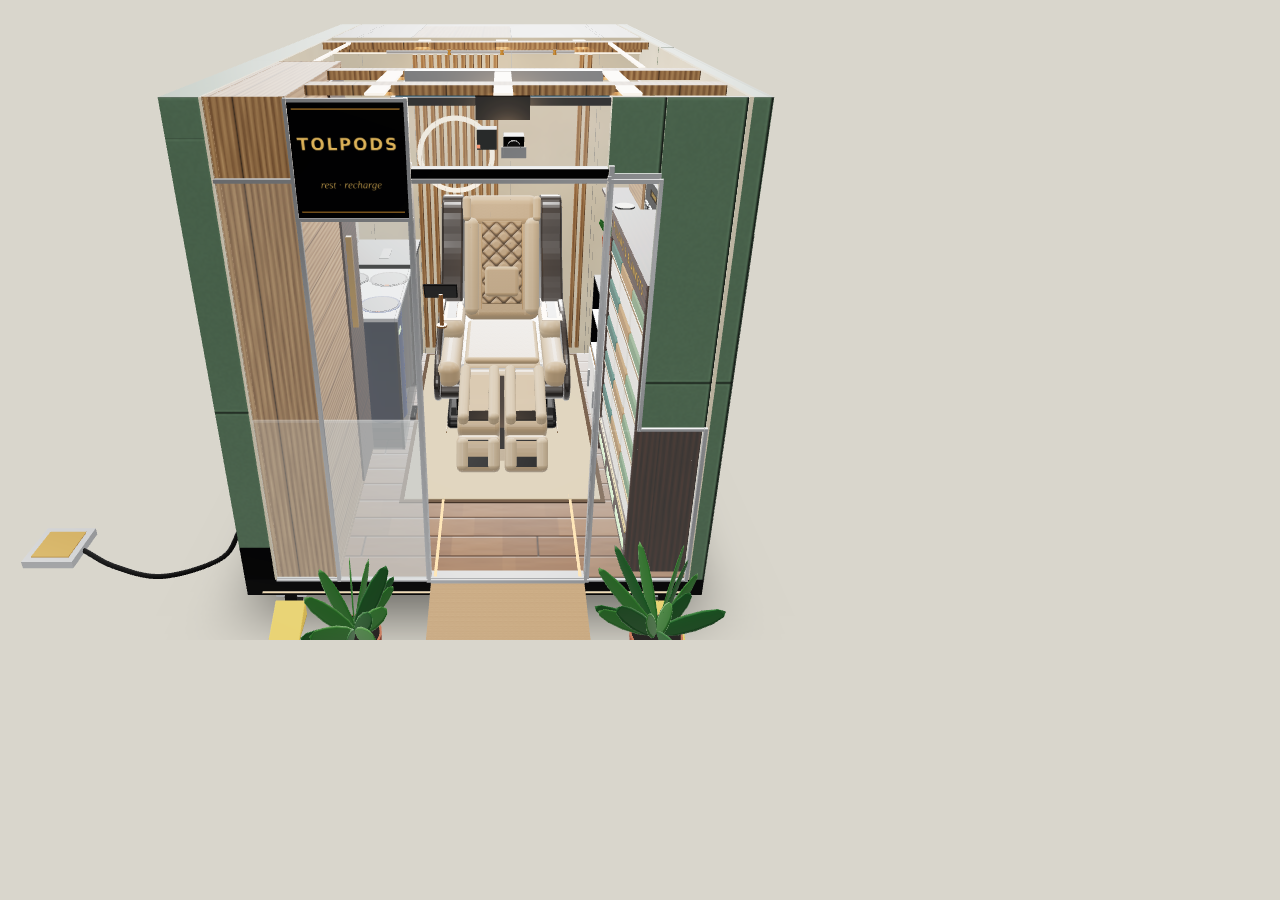
<file: tools/cabin-view.html>
<!doctype html><meta charset="utf-8"><title>cabin view (dev tool)</title>
<script type="importmap">{ "imports": { "three": "../js/vendor/three.module.js", "three/addons/": "../js/vendor/addons/" } }</script>
<body style="margin:0;background:#d9d6cc"><canvas id="c" width="1000" height="640"></canvas>
<script type="module">
// Dev tool: ?pos=x,y,z&look=x,y,z (plan inches: x right, y toward the entrance, z up) &rigs=snack,premium &roof=0
import * as THREE from 'three';
import { RoomEnvironment } from 'three/addons/environments/RoomEnvironment.js';
import { buildPod } from '../js/pod.js';
const q = new URLSearchParams(location.search), v = (k, d) => (q.get(k) || d).split(',').map(Number);
const r = new THREE.WebGLRenderer({ canvas: document.getElementById('c'), antialias: true }); r.toneMapping = THREE.ACESFilmicToneMapping;
const scene = new THREE.Scene(); scene.background = new THREE.Color(0xd9d6cc);
const pm = new THREE.PMREMGenerator(r); scene.environment = pm.fromScene(new RoomEnvironment(), 0.04).texture;
const sun = new THREE.DirectionalLight(0xffffff, 1.2); sun.position.set(200, 300, 150); scene.add(sun);
const pod = buildPod(); scene.add(pod.root); pod.api.setPerson(false);
if (q.get('roof') !== '1') pod.api.setRoof(false);
for (const n of (q.get('rigs') || '').split(',').filter(Boolean)) { pod.api.rigs[n].t = pod.api.rigs[n].target = 1; pod.api.rigs[n].apply(1); }
const w = (a) => new THREE.Vector3(a[0], a[2], -a[1]);
const cam = new THREE.PerspectiveCamera(+(q.get('fov') || 45), 1000 / 640, 0.5, 3000); cam.position.copy(w(v('pos', '40,260,110'))); cam.lookAt(w(v('look', '40,120,45')));
r.render(scene, cam); document.title = 'done';
</script>
</file>
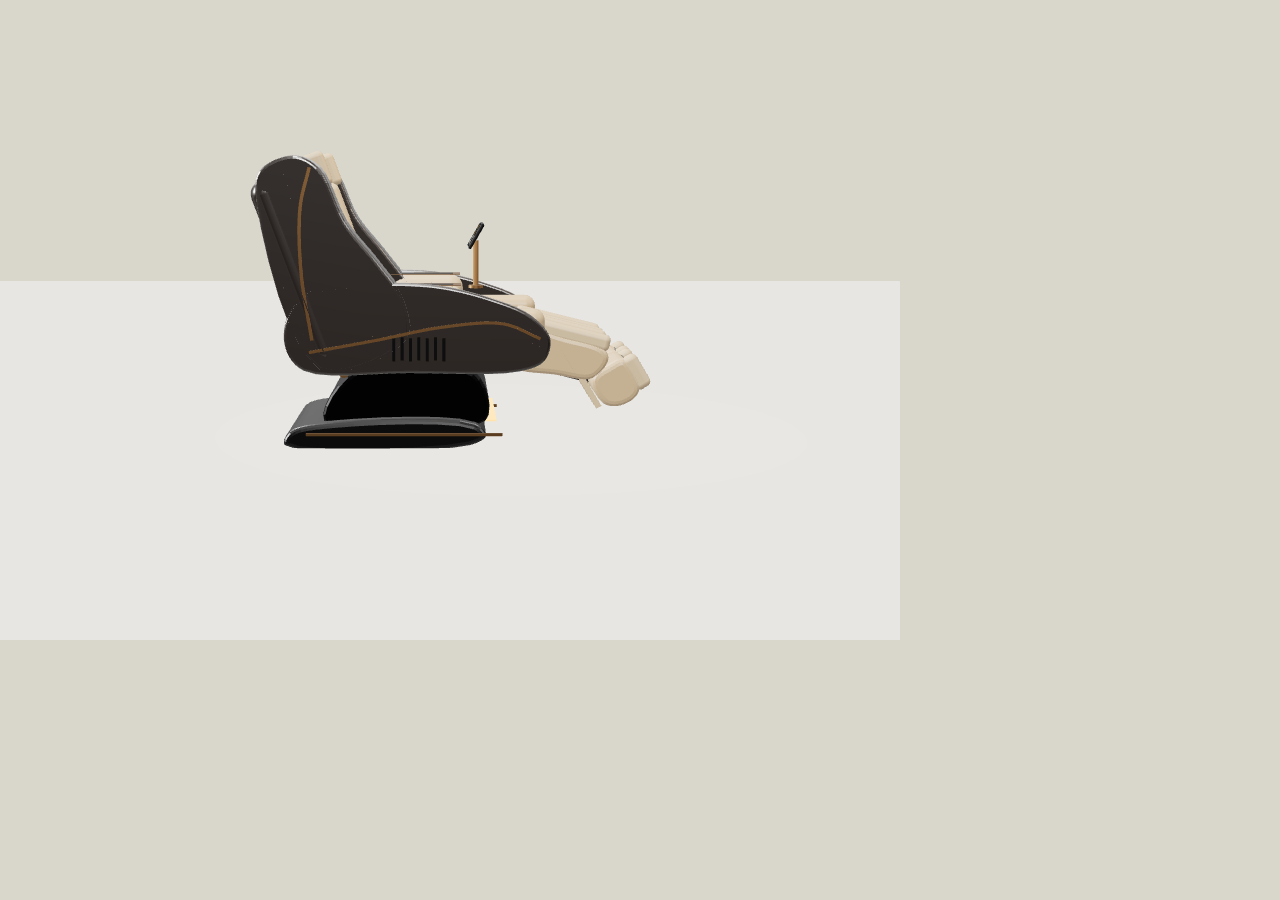
<file: tools/chair-view.html>
<!doctype html><meta charset="utf-8"><title>chair view (dev tool)</title>
<script type="importmap">{ "imports": { "three": "../js/vendor/three.module.js", "three/addons/": "../js/vendor/addons/" } }</script>
<body style="margin:0;background:#d9d6cc"><canvas id="c" width="900" height="640"></canvas>
<script type="module">
import * as THREE from 'three';
import { RoomEnvironment } from 'three/addons/environments/RoomEnvironment.js';
import { buildPod } from '../js/pod.js';
import { SPEC as S } from '../js/spec.js';
const q = new URLSearchParams(location.search), t = +(q.get('t') ?? 0.45), x = +(q.get('x') ?? 0), view = q.get('view') || 'side', desk = +(q.get('desk') ?? 0);
const r = new THREE.WebGLRenderer({ canvas: document.getElementById('c'), antialias: true }); r.toneMapping = THREE.ACESFilmicToneMapping; r.shadowMap.enabled = false;
const scene = new THREE.Scene(); scene.background = new THREE.Color(0xd9d6cc);
const pm = new THREE.PMREMGenerator(r); scene.environment = pm.fromScene(new RoomEnvironment(), 0.04).texture;
const sun = new THREE.DirectionalLight(0xffffff, 1.6); sun.position.set(200, 300, 150); scene.add(sun);
const pod = buildPod(); scene.add(pod.root);
pod.root.traverse((o) => { if (o.isMesh && !o.name.startsWith('chair')) o.visible = false; });
const floor = new THREE.Mesh(new THREE.PlaneGeometry(600, 600).rotateX(-Math.PI / 2), new THREE.MeshStandardMaterial({ color: 0xcfcabd, roughness: 1 })); scene.add(floor);
pod.api.setPerson(false);
const A = pod.api; A.rigs.chair.t = A.rigs.chair.target = t; A.rigs.legext.t = A.rigs.legext.target = x; A.rigs.chair.apply(); if (desk) { A.rigs.desk.t = A.rigs.desk.target = 1; A.rigs.desk.apply(1); }
// chair centre in world: plan (centreX, y, z) -> (x, z, -y)
const cx = S.chair.centreX, cy = S.chair.headY + 35;
const target = new THREE.Vector3(cx, 22, -cy);
const cam = new THREE.PerspectiveCamera(30, 900 / 640, 1, 2000);
const D = 230; const dirs = { side: [1, 0.12, 0], front: [0, 0.2, -1], rear: [0, 0.2, 1], iso: [0.8, 0.5, -0.8], isoR: [-0.8, 0.5, -0.8], top: [0.01, 1, 0] };
const d = dirs[view]; const n = Math.hypot(...d); cam.position.set(target.x + D * d[0] / n, target.y + D * d[1] / n, target.z + D * d[2] / n); cam.lookAt(target);
r.render(scene, cam); document.title = 'done';
</script>
</file>
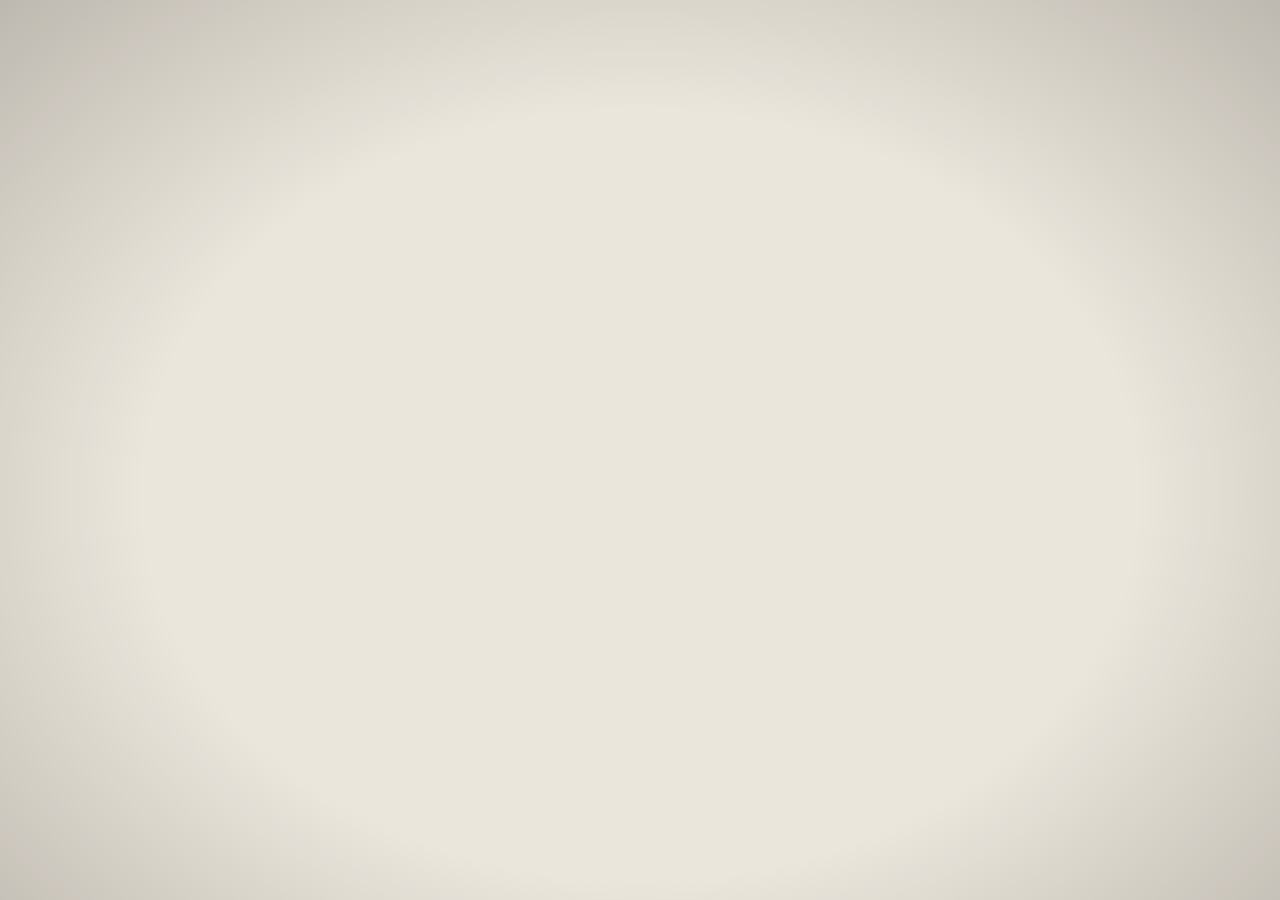
<file: video/promo.html>
<!doctype html>
<html lang="en">
<head>
<meta charset="utf-8">
<title>Tolpods promo (frame renderer)</title>
<link rel="stylesheet" href="../css/style.css">
<script type="importmap">{ "imports": { "three": "../js/vendor/three.module.js", "three/addons/": "../js/vendor/addons/" } }</script>
<style>
  html, body { margin: 0; width: 100%; height: 100%; overflow: hidden; background: #ebe6dc; }
  #stage { position: fixed; inset: 0; } #c { width: 100%; height: 100%; display: block; }
  .ov { position: fixed; inset: 0; pointer-events: none; }
  #dip { background: #ebe6dc; opacity: 0; }
  .card { display: grid; place-content: center; text-align: center; background: #ebe6dc; opacity: 0; color: #232b1f; }
  .card .logo { font: 700 clamp(48px, 9vw, 150px)/1 "DM Sans", sans-serif; letter-spacing: .14em; margin-left: .14em; }
  .card .tag { font: italic 400 clamp(26px, 3.6vw, 64px)/1.2 "Instrument Serif", serif; color: #987347; margin-top: .5em; }
  .card .cta { display: inline-block; margin: 1.4em auto 0; padding: .55em 1.6em; border-radius: 999px; background: #5f7a56; color: #f6f2e9; font: 500 clamp(16px, 1.8vw, 32px) "DM Sans", sans-serif; letter-spacing: .04em; }
  .card .sm { font: 400 clamp(11px, 1.05vw, 19px) "DM Mono", monospace; letter-spacing: .2em; text-transform: uppercase; color: #5f7a56; margin-top: 1.6em; }
  #cap { left: 4.2vw; bottom: 7vh; top: auto; right: auto; opacity: 0; max-width: 46vw; }
  #cap .eb { font: 500 clamp(11px, 1.05vw, 19px) "DM Mono", monospace; letter-spacing: .22em; text-transform: uppercase; color: #f6f2e9; background: #5f7a56; display: inline-block; padding: .45em .9em; border-radius: 999px; }
  #cap .ln { margin-top: .6em; font: italic 400 clamp(28px, 3.5vw, 66px)/1.12 "Instrument Serif", serif; color: #fff; text-shadow: 0 2px 18px rgba(20,24,18,.65), 0 0 2px rgba(20,24,18,.5); }
  #vig { background: radial-gradient(ellipse at 50% 55%, transparent 55%, rgba(30,26,20,.22)); }
</style>
</head>
<body>
<div id="stage"><canvas id="c"></canvas></div>
<div class="ov" id="vig"></div>
<div class="ov" id="cap"><div class="eb" id="capE"></div><div class="ln" id="capL"></div></div>
<div class="ov" id="dip"></div>
<div class="ov card" id="intro"><div><div class="logo">TOLPODS</div><div class="tag">rest &middot; recharge</div></div></div>
<div class="ov card" id="outro"><div><div class="logo">TOLPODS</div><div class="tag">rest &middot; recharge</div><div class="cta">Reserve a pod</div><div class="sm">Private rest pods for busy terminals</div></div></div>
<script type="module" src="promo.js"></script>
</body>
</html>
</file>
<file: css/style.css>
/* ---------- fonts (self-hosted, see fonts/LICENSES.txt) ---------- */
@font-face { font-family: "DM Sans"; src: url("../fonts/dm-sans-latin-wght-normal.woff2") format("woff2"); font-weight: 100 1000; font-style: normal; font-display: swap; }
@font-face { font-family: "Instrument Serif"; src: url("../fonts/instrument-serif-latin-400-italic.woff2") format("woff2"); font-weight: 400; font-style: italic; font-display: swap; }
@font-face { font-family: "Instrument Serif"; src: url("../fonts/instrument-serif-latin-400-normal.woff2") format("woff2"); font-weight: 400; font-style: normal; font-display: swap; }
@font-face { font-family: "DM Mono"; src: url("../fonts/dm-mono-latin-400-normal.woff2") format("woff2"); font-weight: 400; font-style: normal; font-display: swap; }
@font-face { font-family: "DM Mono"; src: url("../fonts/dm-mono-latin-500-normal.woff2") format("woff2"); font-weight: 500; font-style: normal; font-display: swap; }
@font-face { font-family: "IBM Plex Mono"; src: url("../fonts/ibm-plex-mono-latin-400-normal.woff2") format("woff2"); font-weight: 400; font-style: normal; font-display: swap; }

@font-face { font-family: "Outfit"; src: url("../fonts/outfit-latin-wght-normal.woff2") format("woff2"); font-weight: 100 900; font-style: normal; font-display: swap; }
@font-face { font-family: "Geist"; src: url("../fonts/geist-latin-wght-normal.woff2") format("woff2"); font-weight: 100 900; font-style: normal; font-display: swap; }
@font-face { font-family: "Geist Mono"; src: url("../fonts/geist-mono-latin-wght-normal.woff2") format("woff2"); font-weight: 100 900; font-style: normal; font-display: swap; }

/* ---------- tokens ---------- */
:root {
  --bg: #ebe6dc;          /* warm cream */
  --bg-soft: #f6f2e9;     /* cards, panels */
  --sky: #dde4d2;         /* sage tint surfaces */
  --sky-deep: #c3cfb4;
  --ink: #232b1f;         /* deep green-charcoal: headings and primary text */
  --muted: #62645a;       /* body copy */
  --faint: #8a8878;       /* small labels */
  --rule: #d5cfbf;        /* hairlines */
  --green: #5f7a56;       /* the pod's sage green: buttons, highlights */
  --green-dark: #475d40;
  --accent: #987347;      /* oak brown: italic words, labels */
  --accent-dark: #7a5a35;
  --paper: #faf7f0;       /* text on dark / primary buttons */
  --radius: 16px;
  --display: "DM Sans", system-ui, sans-serif;
  --sans: "DM Sans", system-ui, -apple-system, "Segoe UI", Roboto, sans-serif;
  --serif: "Instrument Serif", Georgia, "Times New Roman", serif;
  --mono: "DM Mono", ui-monospace, "SF Mono", Menlo, Consolas, monospace;
  font-family: var(--sans);
}
* { box-sizing: border-box; }
html { scroll-behavior: smooth; }
body { margin: 0; background: var(--bg); color: var(--ink); line-height: 1.55; -webkit-font-smoothing: antialiased; text-rendering: optimizeLegibility; }
a { color: inherit; text-decoration: none; }
h1, h2, h3 { font-family: var(--display); line-height: 1.02; margin: 0 0 .5em; font-weight: 400; letter-spacing: -.035em; text-wrap: balance; }
h1 { font-weight: 400; letter-spacing: -.04em; }
em { font-family: var(--serif); font-style: italic; font-weight: 400; color: var(--accent); letter-spacing: -.01em; font-size: 1.12em; }
.eyebrow { font-family: var(--mono); font-size: .64rem; letter-spacing: .18em; text-transform: uppercase; color: var(--accent); margin: 0 0 1.6rem; }

/* buttons */
.btn { white-space: nowrap; display: inline-flex; align-items: center; gap: .5rem; padding: .72rem 1.25rem; border-radius: 999px; border: 1px solid rgba(35,43,31,.22);
  background: transparent; color: var(--ink); font: inherit; font-size: .93rem; cursor: pointer; transition: border-color .15s, background .15s, color .15s; }
.btn:hover { border-color: var(--ink); }
.btn.primary { background: var(--green); color: var(--paper); border-color: var(--green); }
.btn.primary:hover { background: var(--green-dark); border-color: var(--green-dark); }
.btn.on { background: var(--green); color: var(--paper); border-color: var(--green); }

/* ---------- landing ---------- */
.nav { position: sticky; top: 0; z-index: 20; display: flex; align-items: center; justify-content: space-between; padding: .9rem clamp(1rem, 4vw, 3rem);
  background: rgba(235,230,220,.9); background: color-mix(in srgb, var(--bg) 86%, transparent); backdrop-filter: blur(10px); border-bottom: 1px solid var(--rule); }
.brand { font-family: var(--mono); font-weight: 500; font-size: .85rem; letter-spacing: .26em; }
.nav nav { display: flex; gap: 1.6rem; align-items: center; font-size: .93rem; color: var(--muted); }
.nav nav a:hover { color: var(--ink); }
.nav nav a.btn.primary { color: var(--paper); }
.hero { display: grid; grid-template-columns: minmax(0, 1fr) minmax(0, 1.2fr); gap: clamp(1.5rem, 4vw, 4rem); align-items: center;
  padding: clamp(2rem, 6vw, 5rem) clamp(1rem, 4vw, 3rem); max-width: 1400px; margin: 0 auto; }
.hero h1 { font-size: clamp(2.7rem, 6.2vw, 5rem); margin-bottom: .35em; }
.hero p.lead { color: var(--muted); font-size: clamp(1.02rem, 1.4vw, 1.2rem); max-width: 30em; margin: 0; }
.actions { display: flex; gap: .8rem; flex-wrap: wrap; margin: 1.8rem 0 2.2rem; }
.viewer { position: relative; aspect-ratio: 4 / 3; border-radius: 22px; overflow: hidden; border: 1px solid var(--rule);
  background: radial-gradient(120% 95% at 50% 25%, #f6f2e9 0%, #d9d2c1 100%); }
.viewer canvas { position: absolute; inset: 0; width: 100%; height: 100%; display: block; touch-action: none; cursor: grab; }
.viewer .poster { position: absolute; inset: 0; width: 100%; height: 100%; object-fit: cover; transition: opacity .6s; }
.viewer.ready .poster { opacity: 0; pointer-events: none; }
.viewer-ui { position: absolute; left: 0; right: 0; bottom: 0; display: flex; justify-content: space-between; align-items: center; gap: .6rem; padding: .7rem .9rem;
  font-family: var(--mono); font-size: .68rem; letter-spacing: .08em; text-transform: uppercase; color: var(--faint); }
.viewer-ui .btn { padding: .35rem .85rem; font-family: var(--mono); font-size: .68rem; letter-spacing: .08em; text-transform: uppercase; background: rgba(246,242,233,.8); }
.fallback { padding: 2rem; color: var(--muted); }
section.block { max-width: 1400px; margin: 0 auto; padding: clamp(2.5rem, 6vw, 5rem) clamp(1rem, 4vw, 3rem); }
section.block > h2 { font-size: clamp(1.9rem, 3.8vw, 3rem); max-width: 18em; }
section.block > p.sub { color: var(--muted); max-width: 38em; margin-bottom: 2.2rem; }
.features { display: grid; grid-template-columns: repeat(auto-fill, minmax(260px, 1fr)); gap: 1px; background: var(--rule); border: 1px solid var(--rule); border-radius: var(--radius); overflow: hidden; }
.card { background: var(--bg); padding: 1.4rem 1.4rem 1.5rem; }
.card h3 { font-size: 1.12rem; letter-spacing: -.02em; margin-bottom: .45rem; }
.card p { margin: 0; color: var(--muted); font-size: .93rem; }
.cta-band { text-align: center; background: var(--green-dark); color: var(--paper); border-radius: 22px; padding: clamp(2.2rem, 5vw, 3.6rem) 1rem; }
.cta-band h2 { color: var(--paper); font-size: clamp(1.8rem, 3.6vw, 2.8rem); }
.cta-band .sub { color: #cfe4f5; }
.cta-band .btn.primary { background: var(--paper); color: var(--green-dark); border-color: var(--paper); }
.cta-band .btn.primary:hover { background: var(--bg); }
footer { text-align: center; color: var(--faint); font-family: var(--mono); font-size: .68rem; letter-spacing: .14em; text-transform: uppercase; padding: 2rem 1rem 3rem; }
@media (max-width: 900px) { .hero { grid-template-columns: 1fr; } .nav nav a:not(.btn) { display: none; } .viewer { aspect-ratio: 1 / 1; } }

/* ---------- merged tolpods.com content ---------- */
.stats { display: flex; gap: clamp(1.2rem, 3vw, 2.4rem); margin: 2.2rem 0 0; padding-top: 1.2rem; border-top: 1px solid var(--rule); }
.stats dt { font-family: var(--serif, inherit); font-size: 1.7rem; letter-spacing: -.02em; }
.stats dd { margin: 0; color: var(--muted); font-size: .82rem; }
section.block.locs { padding-top: 0; padding-bottom: 0; }
.board { list-style: none; margin: 0; padding: 0; border-top: 1px solid var(--rule); border-bottom: 1px solid var(--rule); }
.board li { display: grid; grid-template-columns: 4.5rem 1fr auto; gap: 1rem; align-items: baseline; padding: .85rem 0; }
.board li + li { border-top: 1px solid var(--rule); }
.board .code { font-family: var(--mono); letter-spacing: .14em; color: var(--accent-dark); }
.board .st { font-family: var(--mono); font-size: .66rem; letter-spacing: .1em; text-transform: uppercase; color: var(--faint); }
.board .st.live { color: var(--accent-dark); }
.features.headline { margin-bottom: 2.4rem; }
.subhead { font-size: 1.1rem; margin: 0 0 .9rem; color: var(--muted); font-weight: 500; }
.steps { list-style: none; margin: 2rem 0 0; padding: 0; display: grid; grid-template-columns: repeat(auto-fit, minmax(210px, 1fr)); gap: 0; counter-reset: s; border-top: 1px solid var(--ink); }
.steps li { counter-increment: s; padding: 1.2rem 1.2rem 0 0; display: grid; gap: .3rem; }
.steps li::before { content: counter(s, decimal-leading-zero); font-family: var(--mono); font-size: .7rem; color: var(--green); letter-spacing: .12em; }
.steps b { font-size: 1.1rem; letter-spacing: -.02em; font-weight: 500; }
.steps span { color: var(--muted); font-size: .93rem; }
.waitband { display: grid; grid-template-columns: 1fr auto; gap: 1.5rem 3rem; align-items: center; border: 1px solid var(--rule); border-radius: 22px; background: var(--bg-soft); padding: clamp(1.4rem, 3vw, 2.2rem); }
.waitband h2 { font-size: clamp(1.5rem, 2.8vw, 2.1rem); margin: 0 0 .3rem; }
.waitband .sub { margin: 0; color: var(--muted); max-width: 32em; }
.wrow { display: flex; gap: .5rem; flex-wrap: wrap; }
input, textarea { font: inherit; color: var(--ink); background: var(--paper); border: 1px solid var(--rule); border-radius: 12px; padding: .7rem .9rem; min-width: 0; }
input:focus, textarea:focus { outline: 2px solid var(--accent); outline-offset: 1px; }
.thanks { grid-column: 1 / -1; margin: 0; color: var(--accent-dark); }
.contact { display: grid; grid-template-columns: 1fr 1fr; gap: 1rem; max-width: 720px; margin-top: 1.6rem; }
.contact label { display: grid; gap: .35rem; font-size: .85rem; color: var(--muted); }
.contact .full, .contact .btn, .contact .thanks { grid-column: 1 / -1; }
.contact .btn { justify-self: start; }
.site-foot { text-align: left; max-width: 1400px; margin: 0 auto; padding: 2.5rem clamp(1rem, 4vw, 3rem) 2.5rem; border-top: 1px solid var(--rule); text-transform: none; letter-spacing: 0; font-family: inherit; font-size: .9rem; color: var(--muted); }
.fcols { display: grid; grid-template-columns: 2fr 1fr 1fr; gap: 2rem; }
.fcols b { display: block; color: var(--ink); font-family: var(--mono); letter-spacing: .2em; font-size: .72rem; margin-bottom: .6rem; }
.fcols p { margin: 0; }
.legal { margin-top: 2rem; font-family: var(--mono); font-size: .66rem; letter-spacing: .1em; color: var(--faint); }
@media (max-width: 700px) { .waitband, .contact, .fcols { grid-template-columns: 1fr; } .board li { grid-template-columns: 3.5rem 1fr; } .board .st { grid-column: 2; } }

/* subtle reveal (only when JS has marked the page) */
.rv .board li, .rv .steps li { opacity: 0; transform: translateY(10px); transition: opacity .6s ease, transform .6s ease; transition-delay: calc(var(--i, 0) * 90ms); }
.rv .board.in li, .rv .steps.in li { opacity: 1; transform: none; }
.rv .steps { border-top-color: transparent; background: linear-gradient(var(--ink), var(--ink)) top left / 0% 1px no-repeat; transition: background-size .9s ease; }
.rv .steps.in { background-size: 100% 1px; }
@media (prefers-reduced-motion: reduce) { .rv .board li, .rv .steps li { opacity: 1; transform: none; transition: none; } .rv .steps { background-size: 100% 1px; transition: none; } }
/* ---------- explorer ---------- */
.topbar .reserve { margin-left: auto; background: var(--green); color: var(--paper); border-radius: 999px; padding: .45rem 1rem; font-size: .85rem; }
.topbar .reserve:hover { background: var(--green-dark); }
body.explorer { overflow: hidden; height: 100vh; height: 100dvh; --dock-w: 296px; }
body.explorer.dock-closed { --dock-w: 0px; }
#stage { position: fixed; top: 0; bottom: 0; right: 0; left: var(--dock-w); }      /* the 3D view sits beside the sidebar */
#c { width: 100%; height: 100%; display: block; touch-action: none; }
.topbar { position: fixed; top: 0; left: 0; right: 0; z-index: 10; display: flex; align-items: center; gap: .8rem; padding: .6rem .8rem; pointer-events: none; }
.topbar > * { pointer-events: auto; }
.topbar .back { background: rgba(246,242,233,.9); border: 1px solid var(--rule); border-radius: 999px; padding: .45rem .95rem; font-size: .85rem; backdrop-filter: blur(8px); }
.topbar .back:hover { border-color: var(--ink); }
.topbar .title { font-family: var(--mono); font-weight: 500; letter-spacing: .26em; font-size: .8rem; }
.hint { position: fixed; top: 3.2rem; left: calc(50% + var(--dock-w) / 2); transform: translateX(-50%); z-index: 9; background: rgba(246,242,233,.9); border: 1px solid var(--rule); border-radius: 999px;
  padding: .35rem .95rem; font-family: var(--mono); font-size: .68rem; letter-spacing: .06em; color: var(--muted); backdrop-filter: blur(8px); pointer-events: none; text-align: center; max-width: 92vw; }
.toast { position: fixed; top: 5.6rem; left: calc(50% + var(--dock-w) / 2); transform: translateX(-50%); z-index: 12; background: var(--green-dark); color: var(--paper); border-radius: 12px; padding: .55rem 1rem; font-size: .9rem; opacity: 0; transition: opacity .25s; pointer-events: none; }
.toast.show { opacity: 1; }
.dock-toggle { display: inline-flex; align-items: center; gap: .5rem; background: rgba(246,242,233,.9); border: 1px solid var(--rule); border-radius: 999px; padding: .45rem .95rem;
  font: inherit; font-size: .85rem; color: var(--ink); cursor: pointer; backdrop-filter: blur(8px); }
.dock-toggle:hover { border-color: var(--ink); }
.dock-toggle .bars, .dock-toggle .bars::before, .dock-toggle .bars::after { display: block; width: 14px; height: 1.5px; background: currentColor; border-radius: 1px; content: ""; position: relative; }
.dock-toggle .bars::before { position: absolute; top: -4px; } .dock-toggle .bars::after { position: absolute; top: 4px; }
/* left sidebar: tabs (Explore / Pod / Chair / Scene) with cards inside */
.dock { position: fixed; left: 0; top: 3.4rem; bottom: 0; width: var(--dock-w); z-index: 10; display: flex; flex-direction: column; padding: 0 .75rem calc(.9rem + env(safe-area-inset-bottom));
  overflow-y: auto; overflow-x: hidden; background: var(--bg); border-right: 1px solid var(--rule); transition: transform .25s ease; scrollbar-width: thin; scrollbar-color: var(--rule) transparent; }
body.dock-closed .dock { transform: translateX(-100%); pointer-events: none; }
.dock .ic { width: 1.15rem; height: 1.15rem; flex: 0 0 auto; }
.tabs { position: sticky; top: 0; z-index: 2; display: grid; grid-template-columns: repeat(4, 1fr); gap: .25rem; padding: .35rem 0 .6rem; background: linear-gradient(var(--bg) 82%, transparent); }
.tabs button { display: flex; flex-direction: column; align-items: center; gap: .22rem; padding: .5rem .1rem .45rem; border: 1px solid transparent; border-radius: 12px; background: transparent; color: var(--muted); font: inherit; font-size: .68rem; letter-spacing: .02em; cursor: pointer; transition: background .15s, color .15s; }
.tabs button:hover { background: var(--bg-soft); color: var(--ink); }
.tabs button.on { background: var(--green); color: var(--paper); box-shadow: 0 4px 12px rgba(71,93,64,.25); }
.dpanel { display: flex; flex-direction: column; gap: .65rem; }
.dcard { background: var(--bg-soft); border: 1px solid var(--rule); border-radius: 16px; padding: .75rem .75rem .8rem; box-shadow: 0 1px 0 rgba(255,255,255,.6) inset; }
.dcard h4 { margin: 0 0 .55rem; font-family: var(--mono); font-weight: 500; font-size: .6rem; text-transform: uppercase; letter-spacing: .18em; color: var(--faint); }
.dcard .sub { margin: .55rem .1rem 0; font-size: .72rem; line-height: 1.4; color: var(--faint); }
.dock button { font-family: inherit; color: var(--ink); cursor: pointer; }
.seg { display: grid; grid-template-columns: repeat(3, 1fr); gap: 2px; padding: 3px; background: var(--bg); border: 1px solid var(--rule); border-radius: 12px; }
.seg button { display: flex; flex-direction: column; align-items: center; gap: .2rem; padding: .45rem .1rem; border: 0; border-radius: 9px; background: transparent; font-size: .7rem; color: var(--muted); }
.seg button:hover { color: var(--ink); }
.seg button.on { background: var(--green); color: var(--paper); box-shadow: 0 2px 8px rgba(71,93,64,.3); }
.tiles { display: grid; grid-template-columns: 1fr 1fr; gap: .4rem; }
.tiles.three { grid-template-columns: repeat(3, 1fr); }
.tiles button { display: flex; flex-direction: column; align-items: center; justify-content: center; gap: .3rem; min-height: 3.5rem; padding: .5rem .3rem; border: 1px solid var(--rule); border-radius: 12px; background: var(--bg); font-size: .72rem; line-height: 1.15; text-align: center; transition: border-color .15s, transform .15s; }
.tiles button:hover { border-color: var(--green); transform: translateY(-1px); }
.tiles button.on { background: var(--green); border-color: var(--green); color: var(--paper); }
.tour { display: flex; align-items: center; gap: .65rem; width: 100%; margin-top: .4rem; padding: .6rem .65rem; border: 1px solid var(--rule); border-radius: 12px; background: var(--bg); text-align: left; transition: border-color .15s; }
.tour:first-of-type { margin-top: 0; }
.tour:hover { border-color: var(--green); }
.tour .nm { flex: 1; font-size: .82rem; font-weight: 600; line-height: 1.2; }
.tour small { display: block; margin-top: .15rem; font-size: .68rem; font-weight: 400; color: var(--faint); }
.tour b { font-family: var(--mono); font-weight: 500; font-size: .58rem; letter-spacing: .08em; text-transform: uppercase; color: var(--accent); white-space: nowrap; }
.rowbtn { display: flex; align-items: center; gap: .6rem; width: 100%; padding: .5rem .6rem; margin-top: .3rem; border: 1px solid transparent; border-radius: 11px; background: transparent; font-size: .82rem; text-align: left; transition: background .15s, border-color .15s; }
.dcard h4 + .rowbtn { margin-top: 0; }
.rowbtn:hover { background: var(--bg); border-color: var(--rule); }
.rowbtn .ic { color: var(--muted); }
.rowbtn .nm { flex: 1; }
.rowbtn .st { padding: .12rem .55rem; border-radius: 999px; border: 1px solid var(--rule); background: var(--bg); font-family: var(--mono); font-size: .6rem; letter-spacing: .05em; color: var(--muted); }
.rowbtn.on .st { background: var(--green); border-color: var(--green); color: var(--paper); }
.rowbtn.on .ic { color: var(--green); }
.rowbtn .sw { position: relative; width: 2.1rem; height: 1.2rem; border-radius: 999px; background: var(--rule); transition: background .2s; flex: 0 0 auto; }
.rowbtn .sw::after { content: ""; position: absolute; top: 2px; left: 2px; width: calc(1.2rem - 4px); height: calc(1.2rem - 4px); border-radius: 50%; background: var(--paper); box-shadow: 0 1px 3px rgba(35,43,31,.3); transition: transform .2s; }
.rowbtn.tog.on .sw { background: var(--green); }
.rowbtn.tog.on .sw::after { transform: translateX(.9rem); }
.rec { display: block; margin-top: .7rem; }
.rec span { font-size: .72rem; color: var(--muted); }
.rec input[type=range] { display: block; width: 100%; margin: .35rem 0 0; accent-color: var(--green); }
.rec-ends { display: flex; justify-content: space-between; margin-top: .15rem; padding: 0 .1rem; }
.rec-ends small { font-family: var(--mono); font-size: .55rem; letter-spacing: .06em; text-transform: uppercase; color: var(--faint); }
.dock button:focus-visible, .tabs button:focus-visible { outline: 2px solid var(--green); outline-offset: 2px; }
@media (max-width: 800px) {                              /* phones: the sidebar becomes a slide-in drawer over the view */
  body.explorer { --dock-w: 0px; }
  .dock { width: min(300px, 86vw); box-shadow: 8px 0 30px rgba(35,43,31,.18); }
  body.dock-closed .dock { box-shadow: none; }
}
.caption { position: fixed; left: calc(50% + var(--dock-w) / 2); bottom: 1.2rem; transform: translateX(-50%); z-index: 11; width: min(560px, calc(100vw - 1.6rem)); background: rgba(246,242,233,.97); border: 1px solid var(--rule);
  border-radius: 16px; padding: .9rem 1.1rem; backdrop-filter: blur(10px); box-shadow: 0 10px 30px rgba(35,43,31,.12); }
.caption h3 { margin: 0 0 .15rem; font-family: var(--serif); font-style: italic; color: var(--accent); font-size: 1.45rem; letter-spacing: -.01em; }
.caption p { margin: 0 0 .6rem; color: var(--muted); font-size: .9rem; }
.caption .row { display: flex; gap: .5rem; }
.caption button { background: transparent; color: var(--ink); border: 1px solid var(--rule); border-radius: 10px; padding: .35rem .85rem; font: inherit; font-size: .82rem; cursor: pointer; }
.caption button:hover { border-color: var(--ink); }
#stick { position: fixed; left: calc(var(--dock-w) + 1.2rem); bottom: 1.6rem; width: 120px; height: 120px; border-radius: 50%; background: rgba(35,43,31,.08); border: 1px solid rgba(35,43,31,.25); z-index: 9; touch-action: none; display: none; }
#stick i { position: absolute; left: 50%; top: 50%; width: 52px; height: 52px; margin: -26px 0 0 -26px; border-radius: 50%; background: rgba(35,43,31,.7); }
#nogl { position: fixed; inset: 0; display: grid; place-items: center; text-align: center; padding: 2rem; z-index: 50; background: var(--bg); }
#nogl p { color: var(--muted); }
[hidden] { display: none !important; }
.features.headline { grid-template-columns: repeat(3, 1fr); } @media (max-width: 700px) { .features.headline { grid-template-columns: 1fr 1fr; } }
.topbar .back, .topbar .reserve, .dock-toggle { white-space: nowrap; }
@media (max-width: 520px) { .topbar { gap: .4rem; } .topbar .title { display: none; } .topbar .back, .topbar .reserve, .dock-toggle { padding: .4rem .7rem; font-size: .78rem; } }

/* ---------- sketch layout ---------- */
.brand { display: inline-flex; align-items: center; gap: .55rem; text-transform: lowercase; letter-spacing: .06em; }
.brand .logo { border-radius: 7px; }
.nav nav { display: flex; gap: .5rem; }
.hero .lead.sec { margin-top: -.4rem; color: var(--ink); }
.features.six { grid-template-columns: repeat(3, 1fr); }
@media (max-width: 700px) { .features.six { grid-template-columns: 1fr 1fr; } }
@media (max-width: 460px) { .features.six { grid-template-columns: 1fr; } }
.board { margin-top: 1.6rem; }
.board li { grid-template-columns: 4.5rem 1fr auto; }
.duo { display: grid; grid-template-columns: 1fr 1fr; gap: clamp(1rem, 3vw, 2rem); align-items: start; }
.panel { border: 1px solid var(--rule); border-radius: 22px; background: var(--bg-soft); padding: clamp(1.3rem, 3vw, 2rem); display: grid; gap: .9rem; }
.panel h2 { font-size: clamp(1.5rem, 2.8vw, 2.1rem); margin: 0; }
.panel .sub { margin: 0; color: var(--muted); }
.panel label { display: grid; gap: .35rem; font-size: .85rem; color: var(--muted); }
.panel .btn { justify-self: start; }
.panel form, #contactForm { display: grid; gap: .9rem; }
.panel .two { display: grid; grid-template-columns: 1fr 1fr; gap: .9rem; }
.panel .links { display: flex; gap: 1.4rem; margin: 0; }
.panel .links a { border-bottom: 1px solid var(--accent); padding-bottom: 1px; }
.panel .links a:hover { color: var(--accent-dark); }
.site-foot .legal { margin-top: 0; }
.site-foot .legal a { text-decoration: underline; text-underline-offset: 3px; }
@media (max-width: 800px) { .duo { grid-template-columns: 1fr; } .panel .two { grid-template-columns: 1fr; } }
@media (max-width: 900px) { .nav nav a:not(.btn) { display: none; } }
.steps li { align-content: start; } .steps li > * { margin: 0; }

/* ---------- cream, sage green and oak brown ---------- */
body:not(.explorer) { background: var(--bg); background-attachment: fixed; }
.brand { font-family: var(--display); font-weight: 500; font-size: 1.25rem; letter-spacing: -.02em; text-transform: lowercase; }
.nav { border-bottom-color: transparent; box-shadow: 0 1px 0 var(--rule); }
.btn { font-family: var(--display); font-weight: 500; font-size: .97rem; letter-spacing: -.01em; padding: .78rem 1.35rem; background: var(--bg-soft); border-color: var(--rule); transition: background .2s, color .2s, border-color .2s, transform .2s, box-shadow .2s; }
.btn:hover { border-color: var(--green); color: var(--green-dark); transform: translateY(-1px); }
.btn.primary { background: var(--green); border-color: var(--green); color: var(--paper); box-shadow: 0 8px 20px -12px rgba(71,93,64,.8); }
.btn.primary:hover { background: var(--green-dark); border-color: var(--green-dark); color: var(--paper); }
.eyebrow { font-family: var(--mono); font-size: .64rem; letter-spacing: .18em; text-transform: uppercase; font-weight: 400; color: var(--green-dark); background: none; display: block; padding: 0; margin-bottom: 1.6rem; }
.hero h1 { font-size: clamp(2.8rem, 6.4vw, 5.4rem); line-height: .98; }
.hero p.lead { font-size: clamp(1.1rem, 1.5vw, 1.3rem); color: var(--muted); margin: 0; }
.hero .lead.sec { color: var(--ink); margin-top: .35rem; font-family: var(--sans); font-weight: 400; letter-spacing: 0; }
.viewer { border-color: var(--paper); box-shadow: 0 30px 60px -34px rgba(71,93,64,.45), 0 0 0 1px var(--rule); }
.viewer-ui { color: var(--faint); }
section.block > h2 { font-size: clamp(2rem, 4.2vw, 3.4rem); max-width: 17em; }
.features { background: var(--rule); border-color: var(--rule); border-radius: 22px; }
.card { background: var(--bg-soft); padding: 1.6rem 1.6rem 1.8rem; transition: background .25s; }
.card:hover { background: var(--sky); }
.card h3 { font-size: 1.3rem; letter-spacing: -.02em; font-weight: 400; }
.card p { color: var(--muted); }
.features.bento { grid-template-columns: repeat(3, 1fr); }
.features.bento .card:last-child { grid-column: span 2; }
.more { margin: 1.6rem 0 0; }
@media (max-width: 860px) { .features.bento { grid-template-columns: 1fr 1fr; } .features.bento .card:last-child { grid-column: auto; } }
@media (max-width: 520px) { .features.bento { grid-template-columns: 1fr; } }
.steps { border-top-color: var(--green); }
.steps li::before { width: 2.2rem; height: 2.2rem; border-radius: 50%; background: var(--sky); color: var(--green-dark); display: grid; place-items: center; font-family: var(--display); font-weight: 500; font-size: .9rem; letter-spacing: 0; }
.steps b { font-family: var(--display); font-size: 1.2rem; letter-spacing: -.02em; font-weight: 400; }
.rv .steps { background-image: linear-gradient(var(--green), var(--green)); }
.board .code { font-family: var(--mono); font-weight: 500; color: var(--green-dark); letter-spacing: .14em; }
.board .st { font-family: var(--sans); font-size: .78rem; letter-spacing: 0; text-transform: none; background: var(--sky); color: var(--green-dark); padding: .2rem .7rem; border-radius: 999px; }
.panel { background: var(--bg-soft); border-color: var(--rule); box-shadow: 0 24px 50px -38px rgba(71,93,64,.5); }
input, textarea { background: var(--bg); border-color: var(--rule); }
.panel .links a { border-bottom-color: var(--accent); }
.cta-band, .site-foot { }
.site-foot { background: transparent; }
.legal { font-family: var(--sans); letter-spacing: 0; text-transform: none; font-size: .85rem; color: var(--faint); }
.topbar .title { font-family: var(--display); font-weight: 500; letter-spacing: -.02em; text-transform: lowercase; font-size: 1rem; }
.btn.on { background: var(--green); color: var(--paper); border-color: var(--green); }
.topbar .back:hover, .dock-toggle:hover, .caption button:hover { border-color: var(--green); }
body.explorer { font-family: var(--sans); }

.topbar .reserve { background: var(--green); }
.topbar .reserve:hover { background: var(--green-dark); }

.caption h3, .stats dt { font-family: var(--serif); }
.thanks, .board .st.live { color: var(--green-dark); }
input:focus, textarea:focus { outline-color: var(--green); }
#stick { background: rgba(35,43,31,.08); }
</file>
